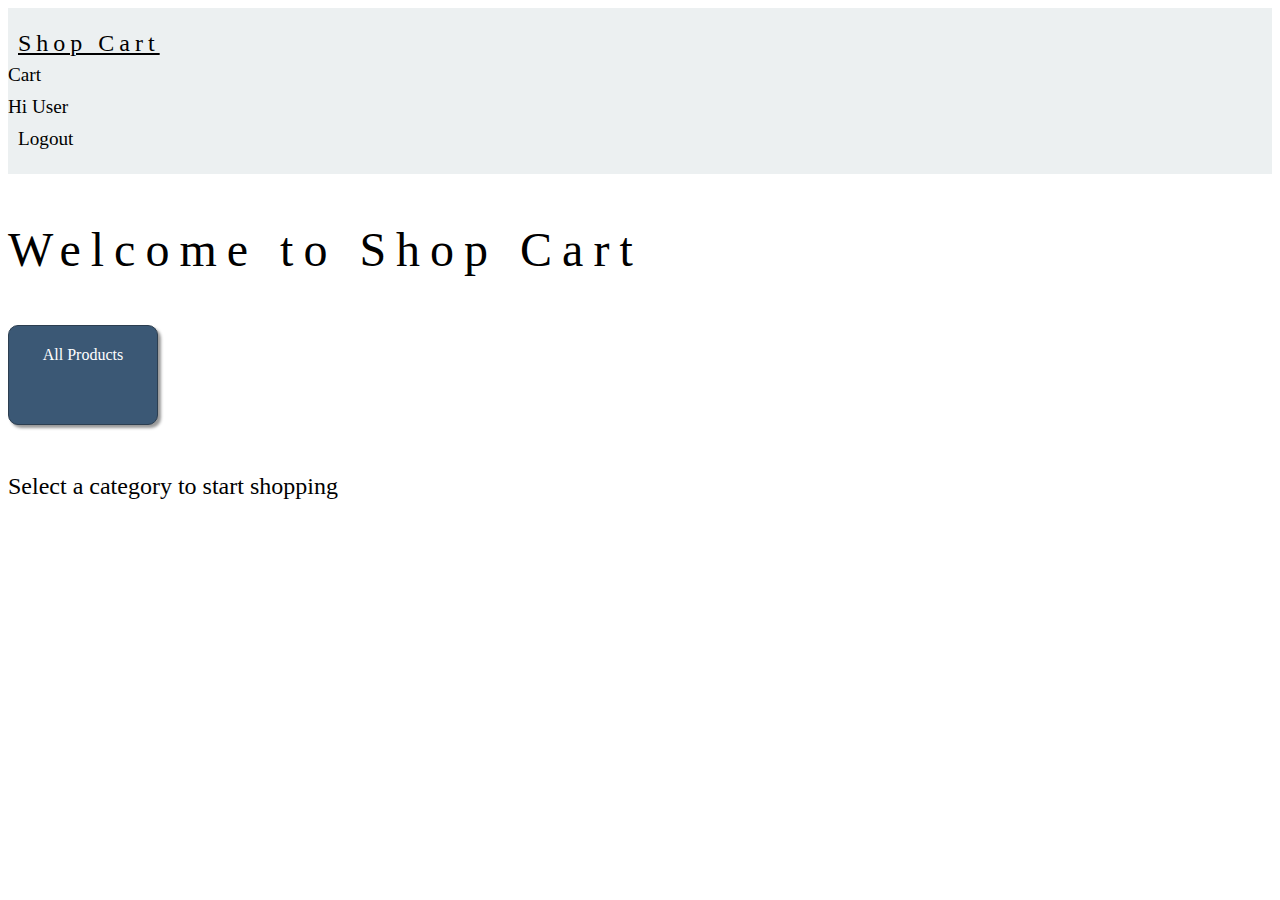
<file: index.html>
<!DOCTYPE html>
<html lang="en">
<head>
    <meta charset="UTF-8">
    <meta name="viewport" content="width=device-width, initial-scale=1.0">
    <title>Shop Cart</title>
    <link href="https://cdn.jsdelivr.net/npm/bootstrap@5.3.7/dist/css/bootstrap.min.css" rel="stylesheet" integrity="sha384-LN+7fdVzj6u52u30Kp6M/trliBMCMKTyK833zpbD+pXdCLuTusPj697FH4R/5mcr" crossorigin="anonymous">
    <link rel="stylesheet" href="css/common.css">
    <link rel="stylesheet" href="css/home.css">
</head>
<body>

    <div class="loader-backdrop" id="loader-backdrop">
        <div class="loader2">
            <div></div>
        </div>
    </div>
    <!-- Header -->
    <nav id="header">
        <div class="container">
            <div class="row">
                <div class="header-wrapper d-flex justify-content-between">
                    <div class="logo d-inline-block">
                        <a href="index.html" class="text-decoration-none">Shop Cart</a>
                    </div>
                    <div class="user-action d-flex flex-row">
                        <a href="cart.html">Cart</a>
                        <div class="user-intro" id="userIntro">Hi User</div>
                        <div class="logout-btn" id="logoutbtn">Logout</div>
                    </div>
                </div>
            </div>
        </div>
    </nav>
    <!-- main content -->
     <div class="container">
        <div class="row">
            <div class="home-title text-center">Welcome to Shop Cart</div>
            <div class="category-list d-flex flex-row justify-content-between align-items-center" id="category-list">
                <!-- list of items -->
                <div class="category-items d-flex justify-content-center align-items-center">
                    <a href="productList.html">All Products</a>
                </div>
            </div>
            <div class="category-title text-center" >
                Select a category to start shopping
            </div>
        </div>
     </div>
    <script src="https://cdn.jsdelivr.net/npm/@popperjs/core@2.11.8/dist/umd/popper.min.js" integrity="sha384-I7E8VVD/ismYTF4hNIPjVp/Zjvgyol6VFvRkX/vR+Vc4jQkC+hVqc2pM8ODewa9r" crossorigin="anonymous"></script>
    <script src="https://cdn.jsdelivr.net/npm/bootstrap@5.3.7/dist/js/bootstrap.min.js" integrity="sha384-7qAoOXltbVP82dhxHAUje59V5r2YsVfBafyUDxEdApLPmcdhBPg1DKg1ERo0BZlK" crossorigin="anonymous"></script>
    <script src="js/common.js"></script>
    <script src="js/index.js"></script>
</body>
</html>
</file>
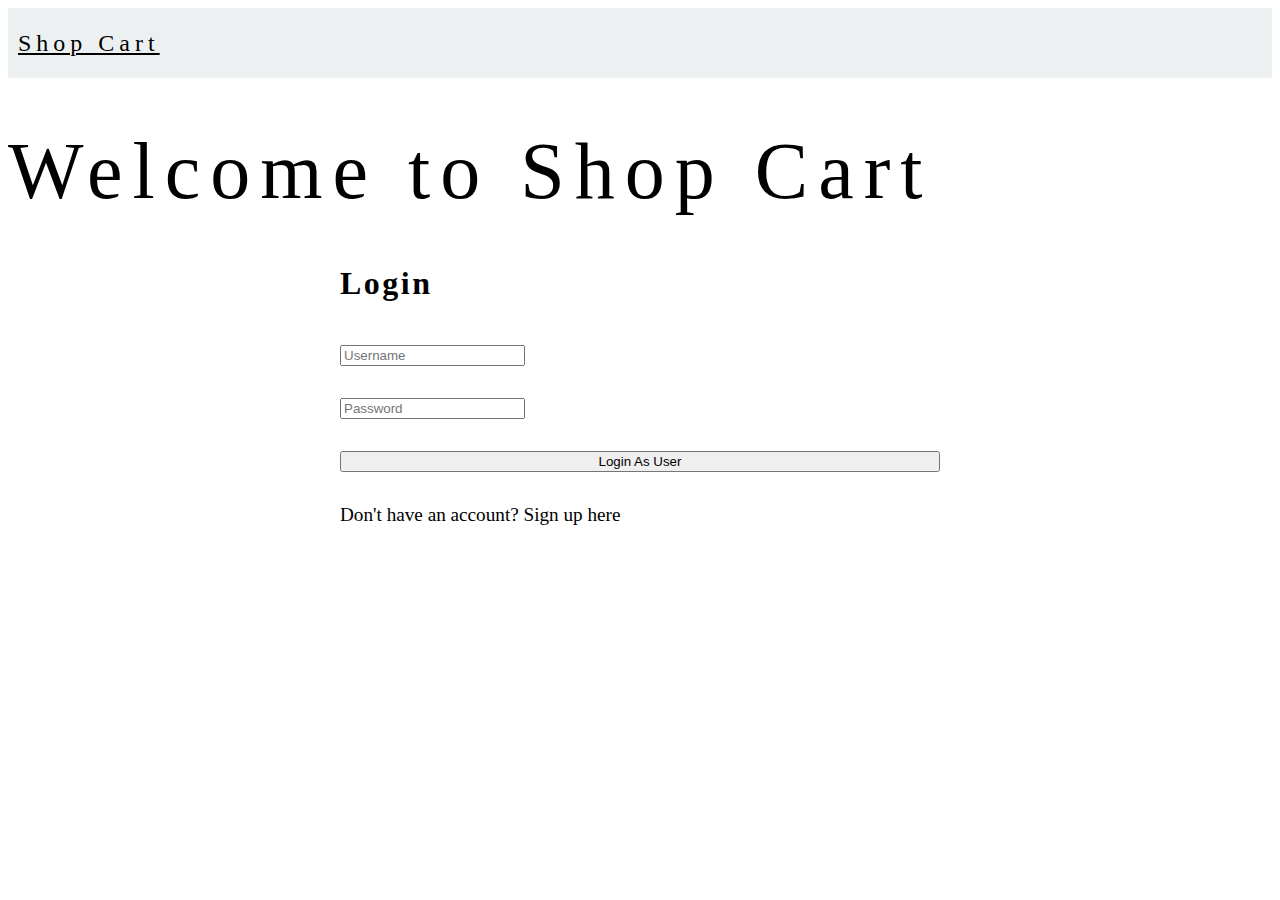
<file: login.html>
<!DOCTYPE html>
<html lang="en">
<head>
    <meta charset="UTF-8">
    <meta name="viewport" content="width=device-width, initial-scale=1.0">
    <title>Login/Sign up</title>
    <link href="https://cdn.jsdelivr.net/npm/bootstrap@5.3.7/dist/css/bootstrap.min.css" rel="stylesheet" integrity="sha384-LN+7fdVzj6u52u30Kp6M/trliBMCMKTyK833zpbD+pXdCLuTusPj697FH4R/5mcr" crossorigin="anonymous">
    <link rel="stylesheet" href="css/common.css">
    <link rel="stylesheet" href="css/login.css">
</head>
<body>
    <div class="login-page">
        <nav id="header">
            <div class="container">
                <div class="row">
                    <div class="header-wrapper d-flex justify-content-between">
                        <div class="logo d-inline-block">
                            <a href="index.html" class="text-decoration-none">Shop Cart</a>
                        </div>
                    </div>
                </div>
            </div>
        </nav>
            <div class="container">
                <div class="row">
                    <div class="home-title text-center ">Welcome to Shop Cart</div>
                </div>
            </div>
            <div class="Login">
                <div class="login-wrapper" id="loginForm">
                    <h4 class="text-center">Login</h4>
                </div>
                <div class="input-group">
                    <input type="text" class="form-control" id="username" placeholder="Username">
                </div>
                <div class="input-group">
                    <input type="password" class="form-control" id="userPassword" placeholder="Password">
                </div>
                <div class="input-group">
                    <button class="form control btn btn-primary ">Login As User</button>
                </div>
                <div class="signup-btn text-center" id="showSignUp">Don't have an account? Sign up here</div>
            </div>
            
    </div>






    <script src="https://cdn.jsdelivr.net/npm/@popperjs/core@2.11.8/dist/umd/popper.min.js" integrity="sha384-I7E8VVD/ismYTF4hNIPjVp/Zjvgyol6VFvRkX/vR+Vc4jQkC+hVqc2pM8ODewa9r" crossorigin="anonymous"></script>
    <script src="https://cdn.jsdelivr.net/npm/bootstrap@5.3.7/dist/js/bootstrap.min.js" integrity="sha384-7qAoOXltbVP82dhxHAUje59V5r2YsVfBafyUDxEdApLPmcdhBPg1DKg1ERo0BZlK" crossorigin="anonymous"></script>
</body>
</html>
</file>
<file: css/common.css>
:root{
    --blue-gray: #ecf0f1;
    --pale-blue: #2c3e50;
    --mid-gray: #999;
    --jean-blue: #3b5875;
    --light-blue: #95afc0;
    --sky-blue: #dff9fb;
    --dark-sky-blue: #c7ecee;
    --gray: #ccc;
}
html{
    box-sizing: border-box;
}
*,*::after,*::before{
    box-sizing: inherit;
}
#header{
    background-color:var(--blue-gray);
    padding: 1.2rem 0;
}
#header .header-wrapper .logo{
    font-size: 1.5rem;
    line-height: 2rem;
}
#header .header-wrapper .logo a{
    color: black;
    letter-spacing: 5px;
    margin-left: 10px;
}
#header .header-wrapper .user-action{
    font-size: 1.2rem;
    gap: 1rem;
    line-height: 2rem;
    margin-right: 10px;
}
#header .header-wrapper .user-action a{
    color: black;
    text-decoration: none;
    margin-right: 10px;
}
#header .header-wrapper .user-action a:hover{
    text-decoration: underline;
}
#header .header-wrapper .user-action .logout-btn{
    cursor: pointer;
    margin: 0 10px;
}
</file>
<file: css/home.css>
.home-title{
    font-size: 3rem;
    letter-spacing: 10px;
    margin-top: 3rem;
}
.category-list{
    margin: 3rem 0;
}
.category-list .category-items{
    border: 1px solid var(--pale-blue);
    border-radius: 10px;
    box-shadow: 3px 3px 3px var(--mid-gray);
    width: 150px;
    background-color: var(--jean-blue);
    padding: 20px 30px;
    text-align: center;
    min-height: 100px;
    min-width: 135px;
}
.category-items a{
    font-size: 1rem;
    text-decoration: none;
    color: white;
}
.category-title{
    font-size: 1.5rem;
}

.category-items:hover{
    box-shadow: 0px 0px;
    transition: box-shadow 0.1s linear;
}
</file>
<file: css/login.css>
.home-title{
    font-size: 5rem;
    letter-spacing: 10px;
    margin-top: 3rem;
    /* width: 800px; */
}
.login{
    font-size: 2rem;
}
.input-group{
    margin: 2rem 0;
}
.input-group button{
    width: 100%;
}
.login-wrapper{
    margin-top: 3rem;
}
.login-wrapper h4{
    font-size: 2rem;
    letter-spacing: 2.5px;
}
.Login{
    width: 600px;
    margin: 0 auto;
}
.Login .signup-btn{
    cursor: pointer;
    text-decoration: none;
    color: black;
    font-size: 1.2rem;
}
.Login .signup-btn:hover{
    text-decoration: underline;
}
</file>
